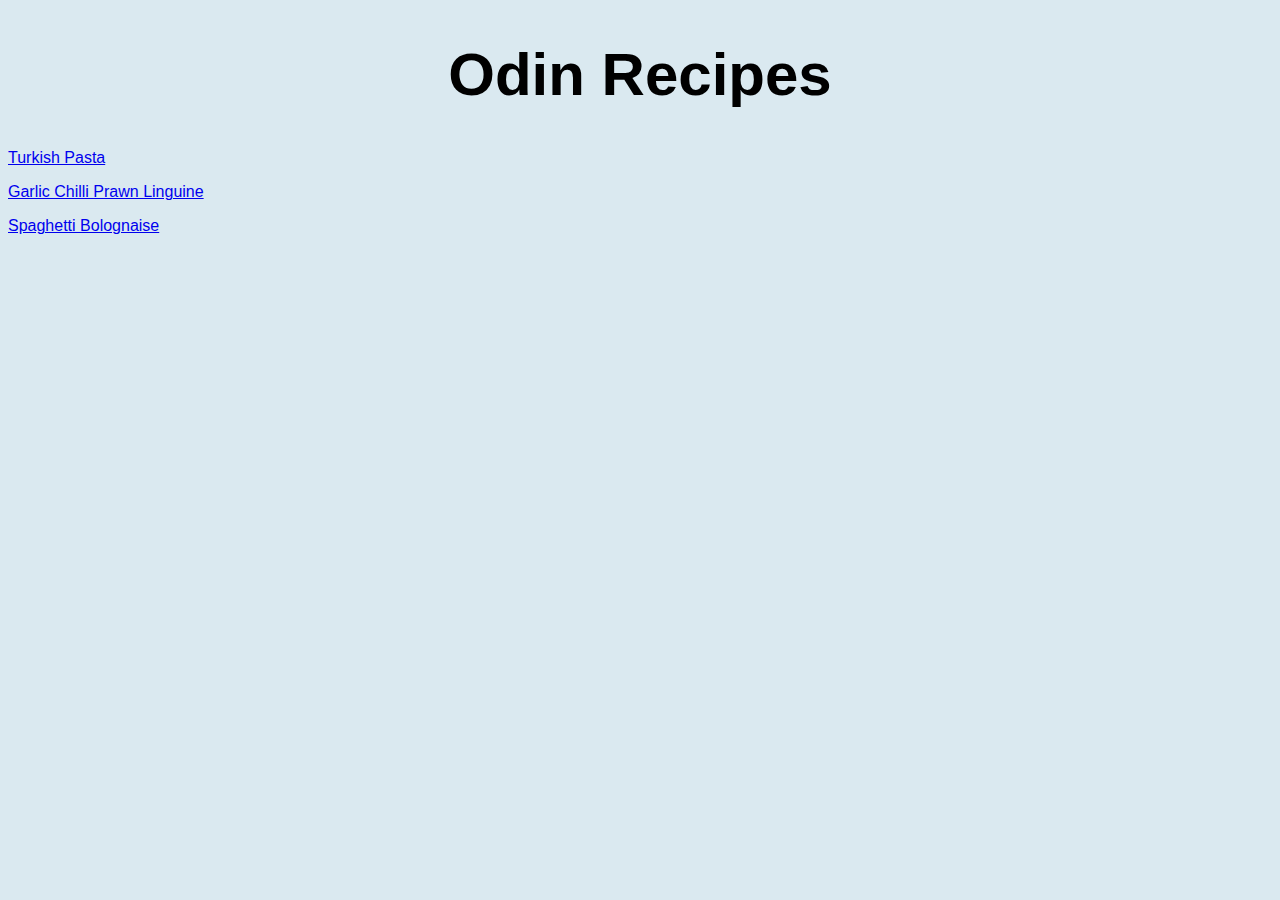
<file: index.html>
<!DOCTYPE html>
<html lang="en">
<head>
    <meta charset="UTF-8">
    <title>Odin Recipes</title>
    <link rel="stylesheet" href="css/style.css">
</head>
<body>
    <h1>Odin Recipes</h1>
    <a href="recipes/turkish-pasta.html">Turkish Pasta</a>
    <p><a href="recipes/garlic-chilli-prawn-linguine.html">Garlic Chilli Prawn Linguine</a></p>
    <p><a href="recipes/spaghetti-bolognaise.html">Spaghetti Bolognaise</a></p>
</body>
</html>
</file>
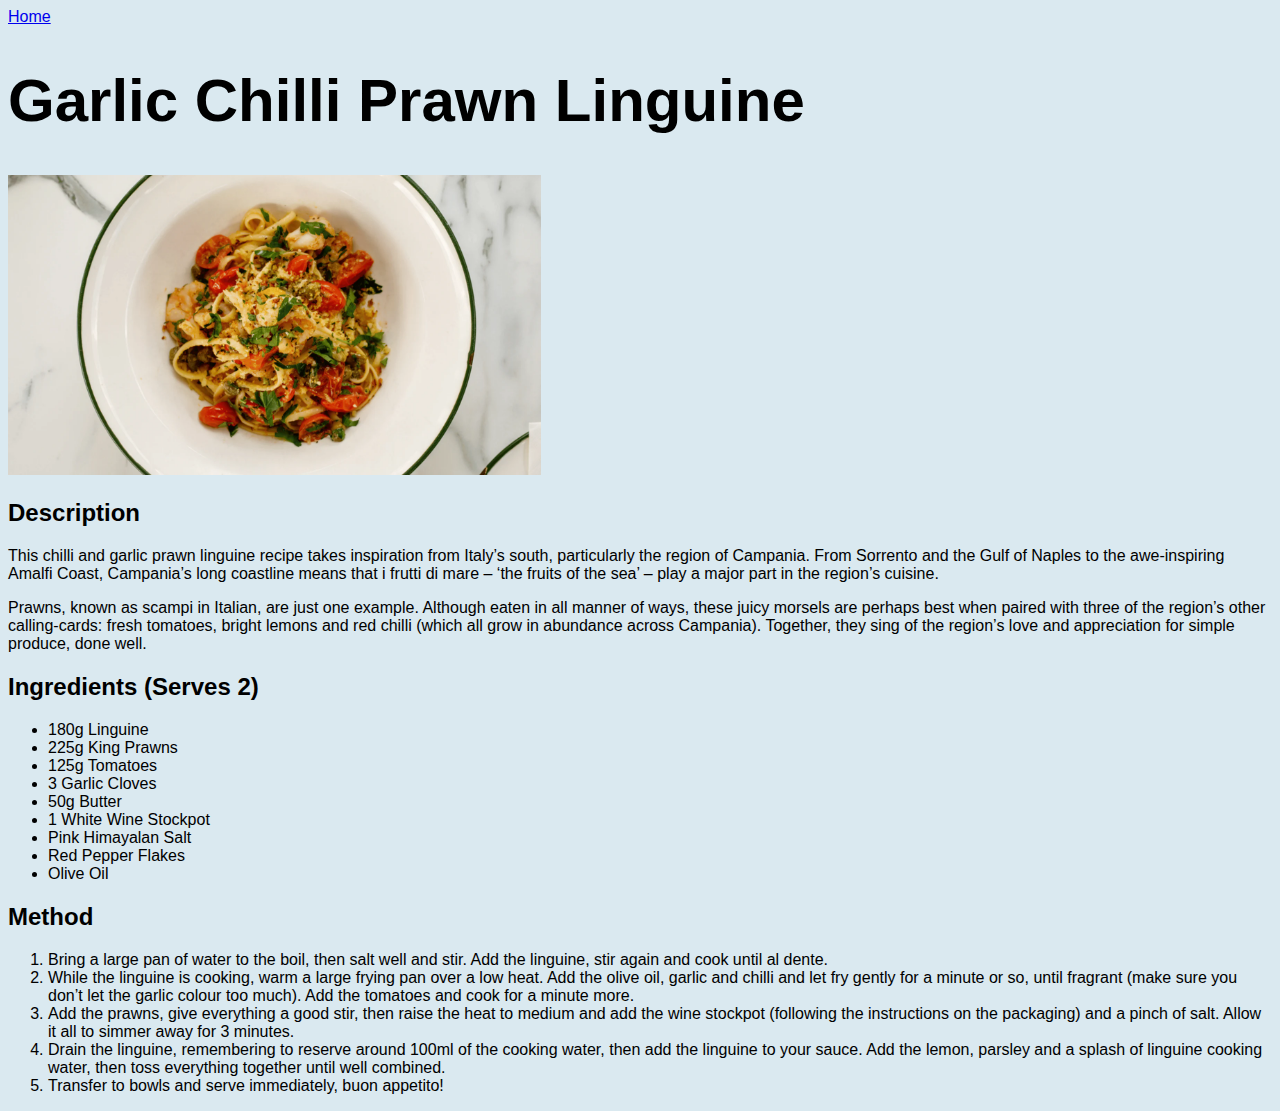
<file: recipes/garlic-chilli-prawn-linguine.html>
<!DOCTYPE html>
<html lang="en">
<head>
    <meta charset="UTF-8">
    <title>Garlic Chilli Prawn Linguine</title>
    <link rel="stylesheet" href="../css/style.css">
</head>
<body>
    <a href="../index.html">Home</a>
    <h1 class="recipe-title">Garlic Chilli Prawn Linguine</h1>
    <img src="../img/garlic-chilli-prawn-linguine.jpg" alt="Image of a bowl of Prawn Linguine" height="300">
    <p><h2>Description</h2></p>
    <p>This chilli and garlic prawn linguine recipe takes inspiration from Italy’s south, particularly the region of Campania. From Sorrento and the Gulf of Naples to the awe-inspiring Amalfi Coast, Campania’s long coastline means that i frutti di mare – ‘the fruits of the sea’ – play a major part in the region’s cuisine.<p>Prawns, known as scampi in Italian, are just one example. Although eaten in all manner of ways, these juicy morsels are perhaps best when paired with three of the region’s other calling-cards: fresh tomatoes, bright lemons and red chilli (which all grow in abundance across Campania). Together, they sing of the region’s love and appreciation for simple produce, done well.</p>
    <p><h2>Ingredients (Serves 2)</h2></p>
    <ul>
        <li>180g Linguine</li>
        <li>225g King Prawns</li>
        <li>125g Tomatoes</li>
        <li>3 Garlic Cloves</li>
        <li>50g Butter</li>
        <li>1 White Wine Stockpot</li>
        <li>Pink Himayalan Salt</li>
        <li>Red Pepper Flakes</li>
        <li>Olive Oil</li>
    </ul>
<p><h2>Method</h2></p>
    <ol>
        <li>Bring a large pan of water to the boil, then salt well and stir. Add the linguine, stir again and cook until al dente. </li>
        <li>While the linguine is cooking, warm a large frying pan over a low heat. Add the olive oil, garlic and chilli and let fry gently for a minute or so, until fragrant (make sure you don’t let the garlic colour too much). Add the tomatoes and cook for a minute more.</li>
        <li>Add the prawns, give everything a good stir, then raise the heat to medium and add the wine stockpot (following the instructions on the packaging) and a pinch of salt. Allow it all to simmer away for 3 minutes. </li>
        <li>Drain the linguine, remembering to reserve around 100ml of the cooking water, then add the linguine to your sauce. Add the lemon, parsley and a splash of linguine cooking water, then toss everything together until well combined. </li>
        <li>Transfer to bowls and serve immediately, buon appetito! </li>
</ol>
</body>
</html>
</file>
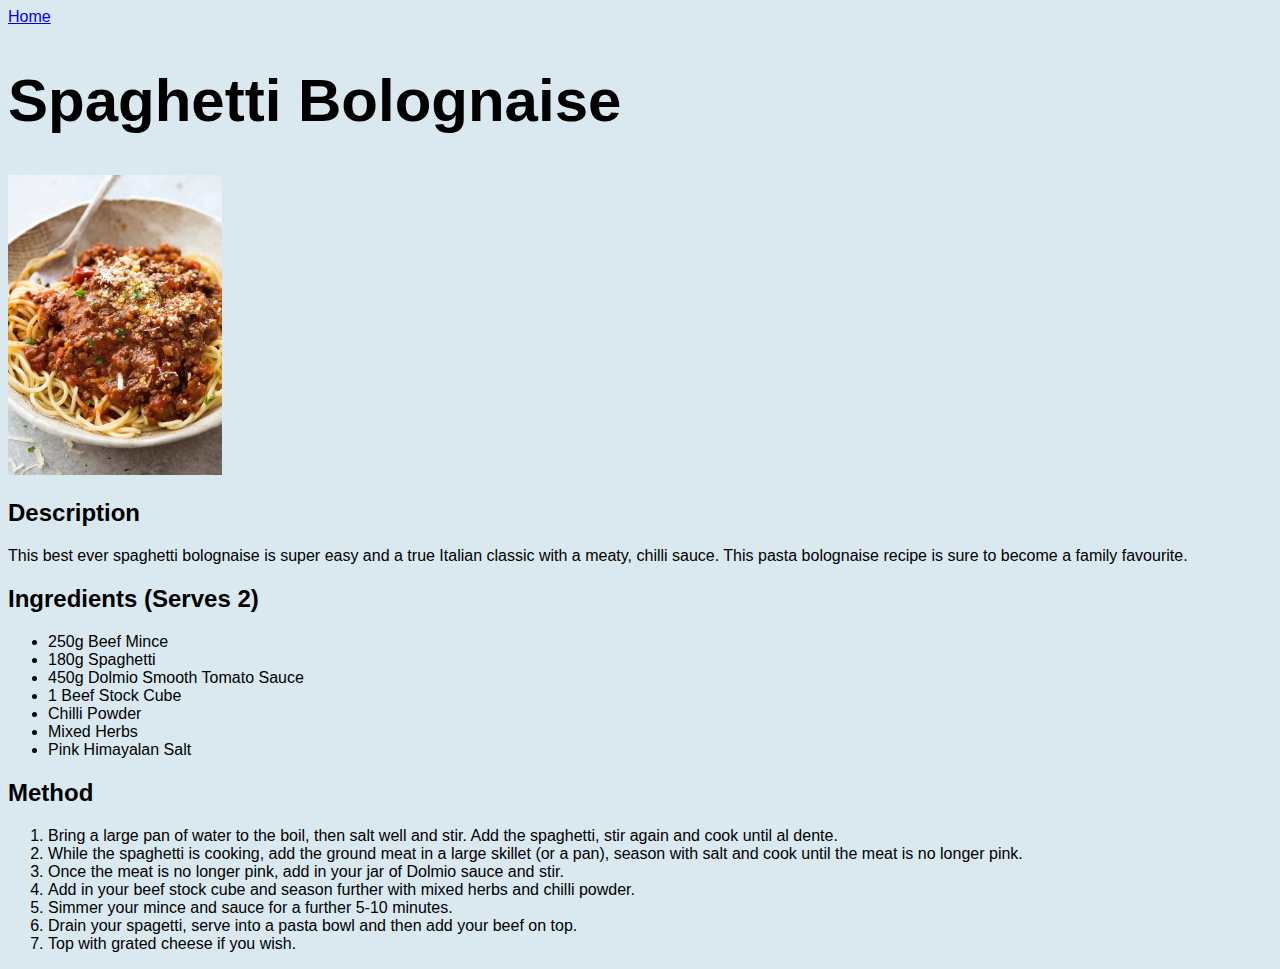
<file: recipes/spaghetti-bolognaise.html>
<!DOCTYPE html>
<html lang="en">
<head>
    <meta charset="UTF-8">
    <title>Spaghetti Bolognaise</title>
    <link rel="stylesheet" href="../css/style.css">
</head>
<body>
    <a href="../index.html">Home</a>
    <h1 class="recipe-title">Spaghetti Bolognaise</h1>
    <img src="../img/spaghetti-bolognaise.jpg" alt="Image of a bowl of Spaghetti Bolognaise" height="300">
    <p><h2>Description</h2></p>
    <p>This best ever spaghetti bolognaise is super easy and a true Italian classic with a meaty, chilli sauce. This pasta bolognaise recipe is sure to become a family favourite.</p>
    <p><h2>Ingredients (Serves 2)</h2></p>
    <ul>
        <li>250g Beef Mince</li>
        <li>180g Spaghetti</li>
        <li>450g Dolmio Smooth Tomato Sauce</li>
        <li>1 Beef Stock Cube</li>
        <li>Chilli Powder</li>
        <li>Mixed Herbs</li>
        <li>Pink Himayalan Salt</li>
    </ul>
    <p><h2>Method</h2></p>
    <ol>
        <li>Bring a large pan of water to the boil, then salt well and stir. Add the spaghetti, stir again and cook until al dente.</li>
        <li>While the spaghetti is cooking, add the ground meat in a large skillet (or a pan), season with salt and cook until the meat is no longer pink.</li>
        <li>Once the meat is no longer pink, add in your jar of Dolmio sauce and stir. </li>
        <li>Add in your beef stock cube and season further with mixed herbs and chilli powder.</li>
        <li>Simmer your mince and sauce for a further 5-10 minutes.</li>
        <li>Drain your spagetti, serve into a pasta bowl and then add your beef on top.</li>
        <li>Top with grated cheese if you wish.</li>
    </ol>
</body>
</html>
</file>
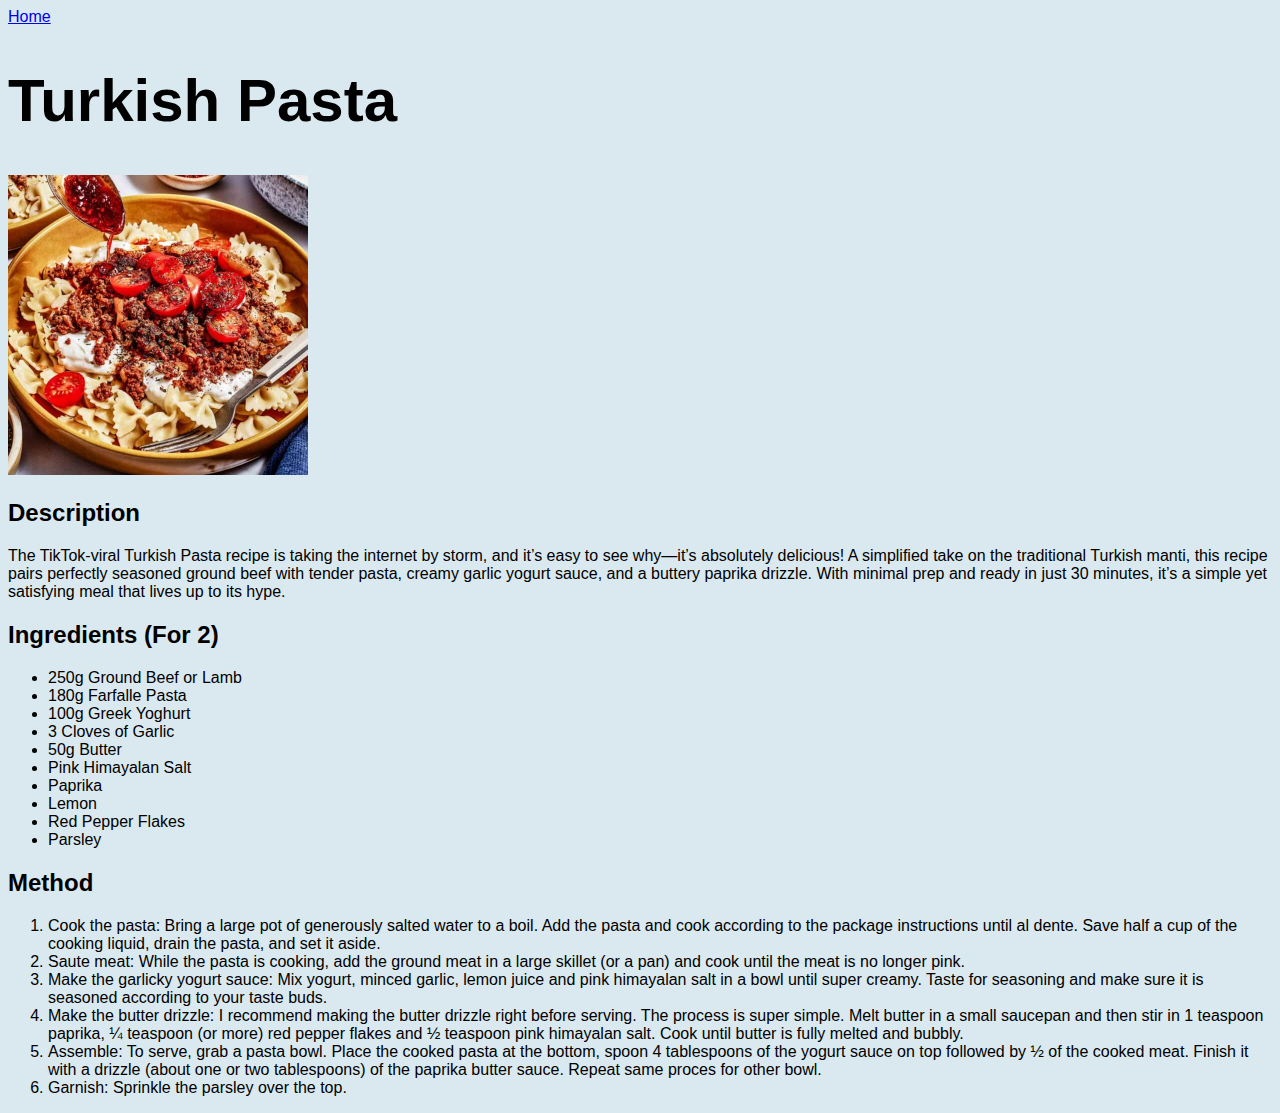
<file: recipes/turkish-pasta.html>
<!DOCTYPE html>
<html lang="en">
<head>
    <meta charset="UTF-8">
    <title>Turkish Pasta</title>
    <link rel="stylesheet" href="../css/style.css">
</head>
<body>
    <a href="../index.html">Home</a>
    <h1 class="recipe-title">Turkish Pasta</h1>
    <img src="../img/turkish-pasta.jpg" alt="Image of the viral Turkish Pasta dish" height="300">
    <p><h2>Description</h2></p>
    <p>The TikTok-viral Turkish Pasta recipe is taking the internet by storm, and it’s easy to see why—it’s absolutely delicious! A simplified take on the traditional Turkish manti, this recipe pairs perfectly seasoned ground beef with tender pasta, creamy garlic yogurt sauce, and a buttery paprika drizzle. With minimal prep and ready in just 30 minutes, it’s a simple yet satisfying meal that lives up to its hype.</p>
    <p><h2>Ingredients (For 2)</h2></p>
    <ul>
        <li>250g Ground Beef or Lamb</li>
        <li>180g Farfalle Pasta</li>
        <li>100g Greek Yoghurt</li>
        <li>3 Cloves of Garlic</li>
        <li>50g Butter</li>
        <li>Pink Himayalan Salt</li>
        <li>Paprika</li>
        <li>Lemon</li>
        <li>Red Pepper Flakes</li>
        <li>Parsley</li>
    </ul>
    <p><h2>Method</h2></p>
    <ol>
        <li>Cook the pasta: Bring a large pot of generously salted water to a boil. Add the pasta and cook according to the package instructions until al dente. Save half a cup of the cooking liquid, drain the pasta, and set it aside.</li>
        <li>Saute meat: While the pasta is cooking, add the ground meat in a large skillet (or a pan) and cook until the meat is no longer pink.</li>
        <li>Make the garlicky yogurt sauce: Mix yogurt, minced garlic, lemon juice and pink himayalan salt in a bowl until super creamy. Taste for seasoning and make sure it is seasoned according to your taste buds.</li>
        <li>Make the butter drizzle: I recommend making the butter drizzle right before serving. The process is super simple. Melt butter in a small saucepan and then stir in 1 teaspoon paprika, ¼ teaspoon (or more) red pepper flakes and ½ teaspoon pink himayalan salt. Cook until butter is fully melted and bubbly.</li>
        <li>Assemble: To serve, grab a pasta bowl. Place the cooked pasta at the bottom, spoon 4 tablespoons of the yogurt sauce on top followed by ½ of the cooked meat. Finish it with a drizzle (about one or two tablespoons) of the paprika butter sauce. Repeat same proces for other bowl.</li>
        <li>Garnish: Sprinkle the parsley over the top. </li>
    </ol>
</body>
</html>
</file>
<file: css/style.css>
body {
    background-color: #dae9f0;
    color: #000;
    font-family: Arial, Helvetica, sans-serif;
}

h1 {
    font-size: 60px;
    text-align: center;
}

.recipe-title {
    text-align: left;
}
</file>
